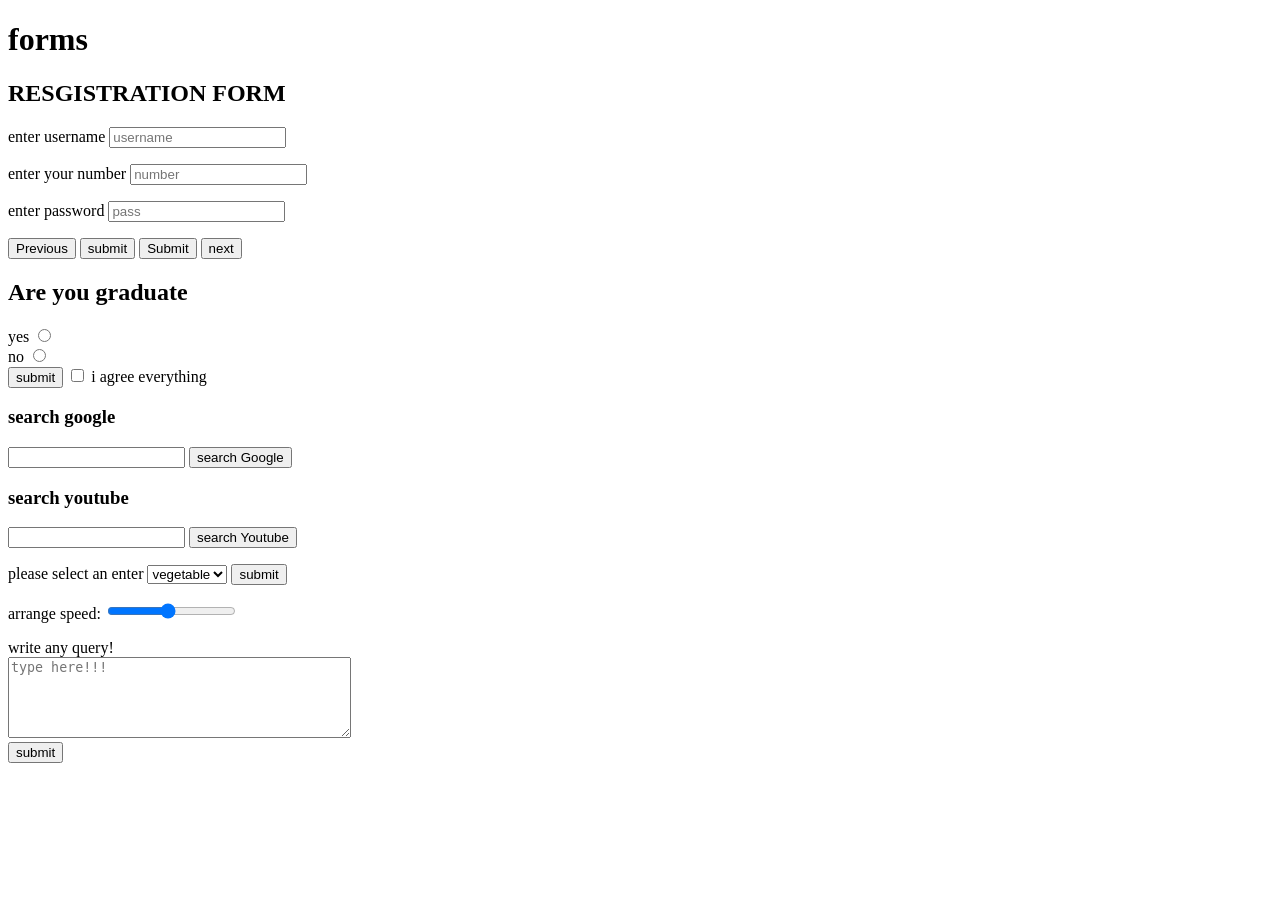
<file: forms.html>
<!DOCTYPE html>
<html lang="en">

<head>
    <meta charset="UTF-8">
    <meta name="viewport" content="width=<device-width>, initial-scale=1.0">
    <title>forms demo</title>
</head>

<body>
    <h1>forms</h1>
    <p>
    <form action="">
        <h2>RESGISTRATION FORM</h2>
        </p>
        <p>
            <label for="name">enter username</label>
            <input type="text" id="name" placeholder="username" background-color="red">
        </p>
        <p>
            <label for="number">enter your number </label>
            <input type="number" id="number" placeholder="number">
        </p>
        <p>
            <label for="password">enter password </label>
            <input type="password" id="password" placeholder="pass">
        </p>
        <p>
            <button>Previous</button>
            <button>submit</button>
            <input type="submit">
            <button>next</button>

            <h2>Are you graduate</h2>
            <label for="yes">yes</label>
            <input type="radio" id="yes" name="yes" value="yes"><br>

            <label for="no">no</label>
            <input type="radio" id="no" name="yes" value="no"><br>
            <button>submit</button>

            <input type="checkbox" name="agree" id="agree">
            <label for="agree">i agree everything</label>
            <br>
            <h3>search google</h3>
            <form action="https://www.google.com/">
                <input type="text" name="q">
                <button>search Google</button>
            </form>
            <p>
                <h3>search youtube</h3>
                <form action="https://www.youtube.com/">
                    <input type="text" name="search_query">
                    <button>search Youtube</button>
                    <p>
                        <label for="food">please select an enter</label>
                        <select name="food" id="food">
                            <option value="veg">vegetable</option>
                            <option value="fish">fish</option>
                            <option value="chicken">chicken</option>
                        </select>
                        <button>submit</button>
                        </p>
                        <p>
                            <label for="speed">arrange speed:</label>
                            <input type="range" name="range" id="range" min="1.5" max="10"><!---step="2"use for odd number range--->
                        </p>
                        <p>
                            <label for="request">write any query!</label>
                            <br>
                            <textarea id="request" rows="5" cols="40" name="request" placeholder="type here!!!"></textarea>
                            <br>
                            
                            <button>submit</button>
                        </p>
                    </form>
                </p>    
    </form>

</body>

</html>
</file>
